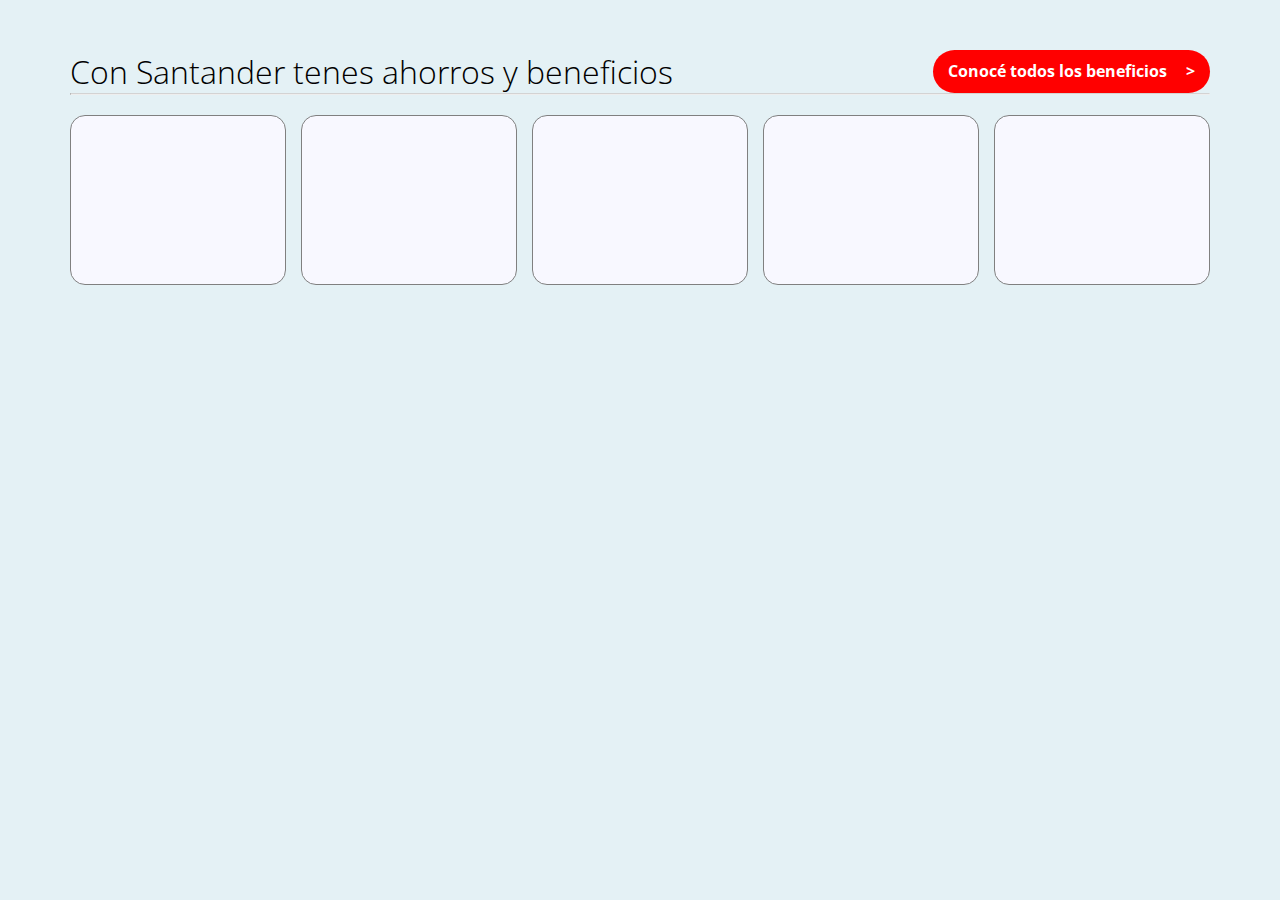
<file: git-integrador/index.html>
<!DOCTYPE html>
<html lang="en">
<head>
    <meta charset="UTF-8">
    <meta name="viewport" content="width=device-width, initial-scale=1.0">
    <title>Banco Santander</title>
    <link rel="stylesheet" href="css/style.css">
</head>
<body>
    <!--Contiene toda la pagina-->
<div class="container">
        <header class="displayflex spacebetween">
            <h1 class="fuente fuente-h1">
                Con Santander tenes ahorros y beneficios
            </h1>
            <div class="boton fuente fuente-boton">
                Conocé todos los beneficios <span class="margen-izquierdo"> > </span>
            </div>

        </header>
        <hr class="margin-superior20">

        <section class="margen-superior20 displayflex"> 
            <article class="card displayflexcomun"><header></header><main></main><footer></footer></article> 
            <article class="card displayflexcomun margen-izquierdo"><header></header><main></main><footer></footer></article> 
            <article class="card displayflexcomun margen-izquierdo"><header></header><main></main><footer></footer></article>
            <article class="card displayflexcomun margen-izquierdo "><header></header><main></main><footer></footer></article> 
            <article class="card displayflexcomun margen-izquierdo"><header></header><main></main><footer></footer></article> 
        </section> 

</div>
    
</body>
</html>
</file>
<file: git-integrador/css/style.css>
@import url('https://fonts.googleapis.com/css2?family=Open+Sans:wght@300;400;700&display=swap'); 

*{
    margin: 0;
    box-sizing: border-box;
}
hr{
    border-top: 1px solid lightgray;
}
.margen-superior20{
    margin-top: 20px;
}
.container{
    background-color: #e4f1f5 ;
    padding-left: 70px;
    padding-right: 70px ;
    padding-top: 50px;
    width: 100vw;
    height: 100vh;
}
.displayflex{
    display: flex;
   
}
.displayflexcomun{
    display: flex;
    flex-direction: column;
}

.spacebetween{
    justify-content: space-between;
}
.fuente{
    font-family: 'Open Sans',Helvetica,Arial,sans-serif!important; 
}
.fuente-h1{ 
    font-weight: 300;
}
.fuente-boton{
    font-weight: 700;
}
.boton {
    background-color: red;
    color: white;
    border-radius: 25px;
    padding: 10px 15px 10px 15px;
    cursor: pointer;
    transition: 0.4s;
}
.boton:hover {
    background-color: white;
    color: red;
    border: 1px solid red;
    border-radius: 25px;
    padding: 10px 15px 10px 15px;
    cursor: pointer;
    transition: 0.4s;
}

.margen-izquierdo{
    margin-left: 15px;
}
.card{
    background-color: ghostwhite;
    border: 1px solid gray;
    border-radius: 15px;
    width: 20%;
    height: 170px;
}
</file>
